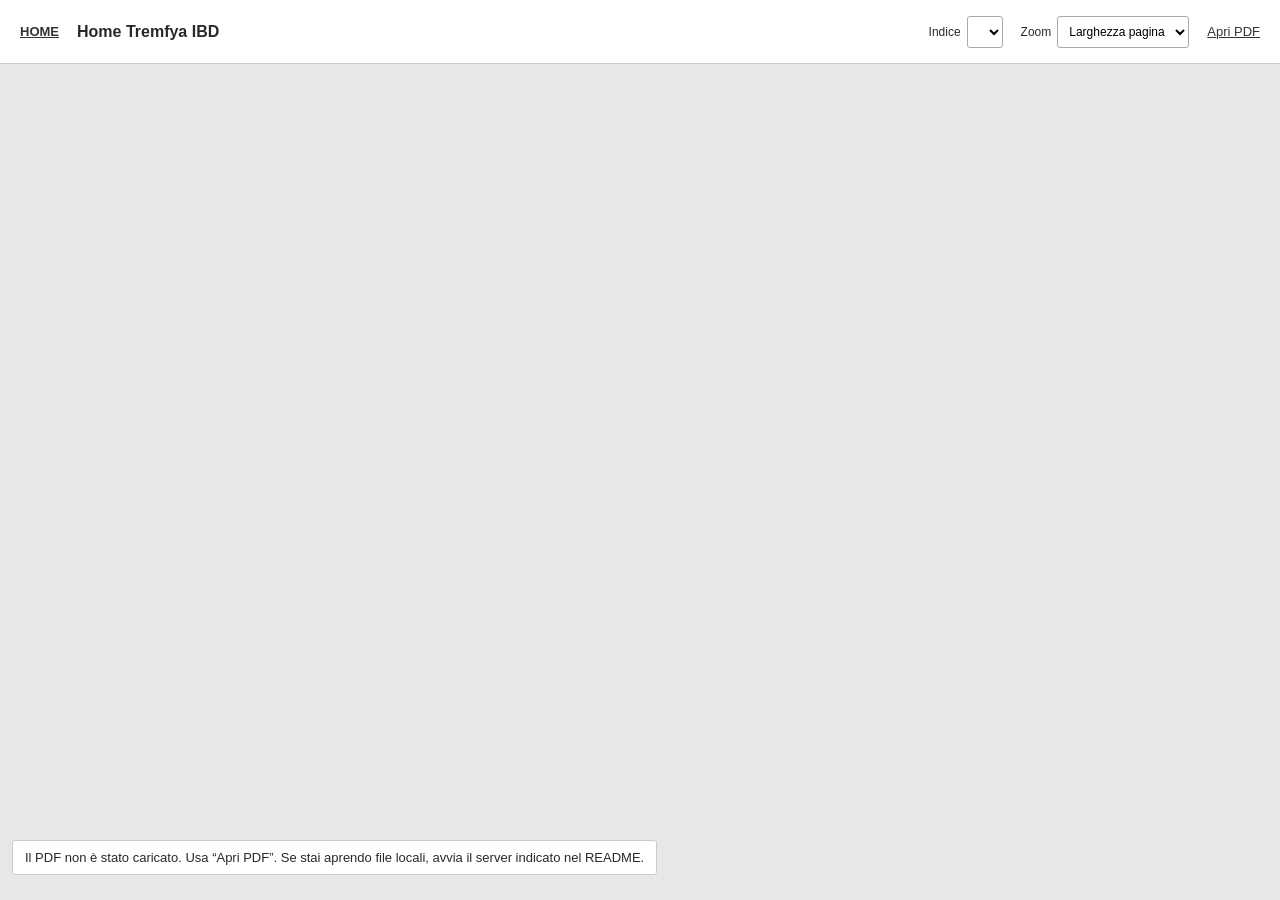
<file: index.html>
<!doctype html>
<html lang="it"><head><link rel="icon" href="data:,"><meta charset="utf-8"><meta name="viewport" content="width=device-width,initial-scale=1"><title>Home Tremfya IBD</title><link rel="stylesheet" href="assets/viewer.css"></head>
<body data-material="index"><header class="toolbar"><a href="index.html" class="home">HOME</a><h1>Home Tremfya IBD</h1><label>Indice <select id="contents" aria-label="Indice del documento"></select></label><label>Zoom <select id="zoom" aria-label="Zoom"><option value="fit">Larghezza pagina</option><option value="1">100%</option><option value="1.5">150%</option><option value="2">200%</option><option value="3">300%</option></select></label><a href="pdf/00_Home_Tremfya_IBD_AIFA.pdf" target="_blank" rel="noopener">Apri PDF</a></header>
<p id="status" role="status">Caricamento PDF…</p><main id="reader" aria-label="Lettore PDF"><div id="pages"></div></main><noscript><p>Per usare il lettore attiva JavaScript oppure <a href="pdf/00_Home_Tremfya_IBD_AIFA.pdf">apri il PDF</a>.</p></noscript><script type="module" src="assets/viewer.mjs"></script></body></html>
</file>
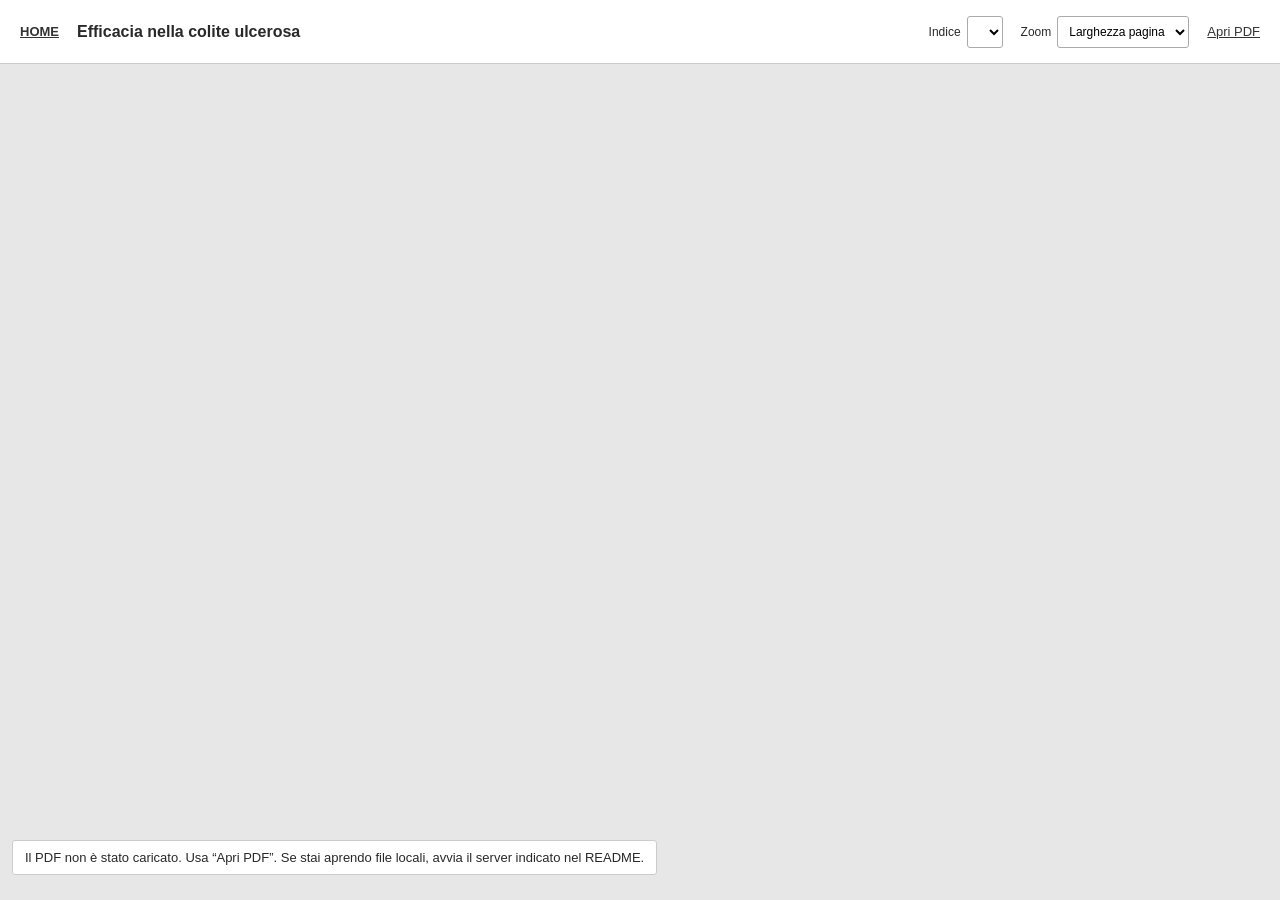
<file: colite-ulcerosa.html>
<!doctype html>
<html lang="it"><head><link rel="icon" href="data:,"><meta charset="utf-8"><meta name="viewport" content="width=device-width,initial-scale=1"><title>Efficacia nella colite ulcerosa</title><link rel="stylesheet" href="assets/viewer.css"></head>
<body data-material="colite-ulcerosa"><header class="toolbar"><a href="index.html" class="home">HOME</a><h1>Efficacia nella colite ulcerosa</h1><label>Indice <select id="contents" aria-label="Indice del documento"></select></label><label>Zoom <select id="zoom" aria-label="Zoom"><option value="fit">Larghezza pagina</option><option value="1">100%</option><option value="1.5">150%</option><option value="2">200%</option><option value="3">300%</option></select></label><a href="pdf/01_Efficacia_Colite_Ulcerosa_AIFA.pdf" target="_blank" rel="noopener">Apri PDF</a></header>
<p id="status" role="status">Caricamento PDF…</p><main id="reader" aria-label="Lettore PDF"><div id="pages"></div></main><noscript><p>Per usare il lettore attiva JavaScript oppure <a href="pdf/01_Efficacia_Colite_Ulcerosa_AIFA.pdf">apri il PDF</a>.</p></noscript><script type="module" src="assets/viewer.mjs"></script></body></html>
</file>
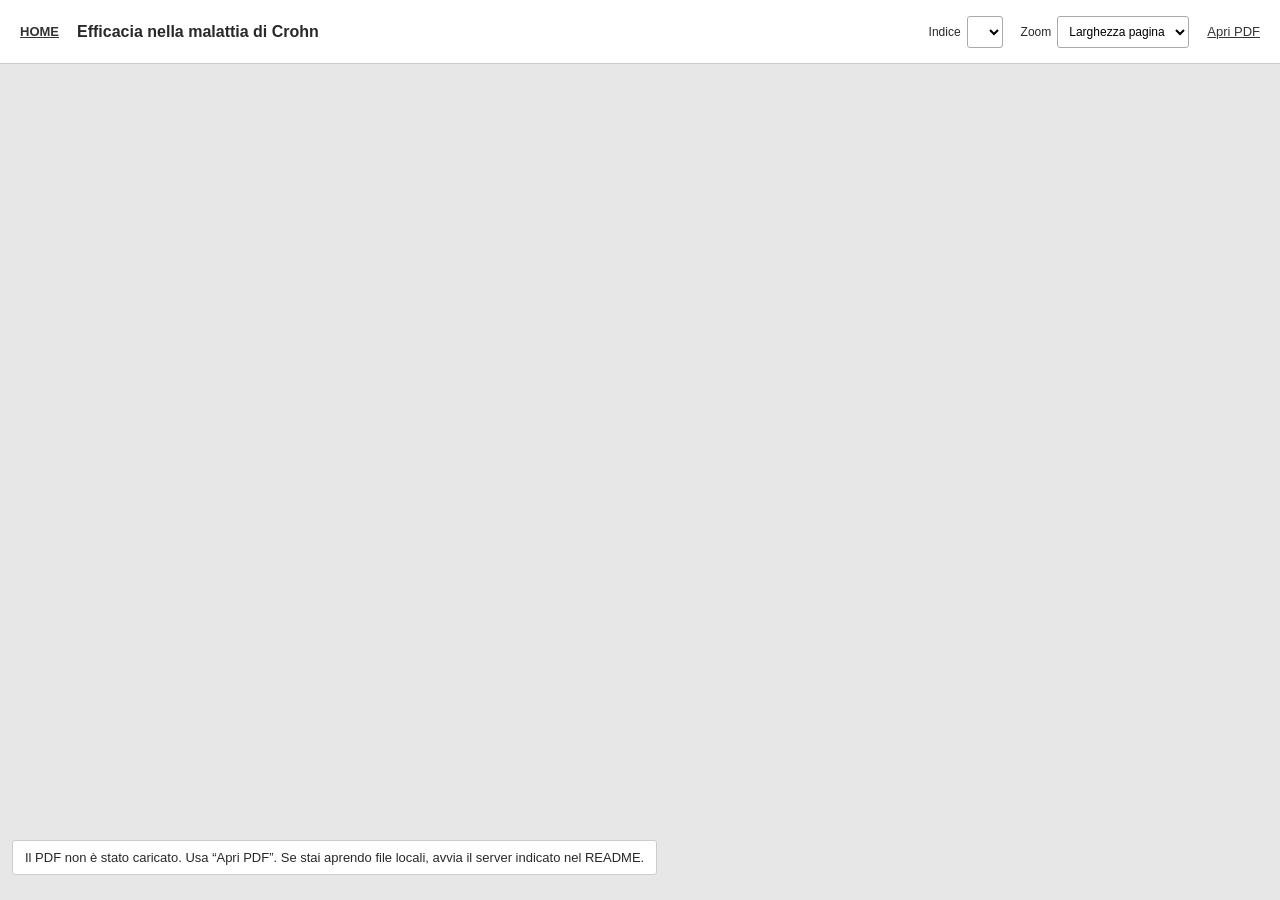
<file: crohn.html>
<!doctype html>
<html lang="it"><head><link rel="icon" href="data:,"><meta charset="utf-8"><meta name="viewport" content="width=device-width,initial-scale=1"><title>Efficacia nella malattia di Crohn</title><link rel="stylesheet" href="assets/viewer.css"></head>
<body data-material="crohn"><header class="toolbar"><a href="index.html" class="home">HOME</a><h1>Efficacia nella malattia di Crohn</h1><label>Indice <select id="contents" aria-label="Indice del documento"></select></label><label>Zoom <select id="zoom" aria-label="Zoom"><option value="fit">Larghezza pagina</option><option value="1">100%</option><option value="1.5">150%</option><option value="2">200%</option><option value="3">300%</option></select></label><a href="pdf/02_Efficacia_Malattia_Crohn_AIFA.pdf" target="_blank" rel="noopener">Apri PDF</a></header>
<p id="status" role="status">Caricamento PDF…</p><main id="reader" aria-label="Lettore PDF"><div id="pages"></div></main><noscript><p>Per usare il lettore attiva JavaScript oppure <a href="pdf/02_Efficacia_Malattia_Crohn_AIFA.pdf">apri il PDF</a>.</p></noscript><script type="module" src="assets/viewer.mjs"></script></body></html>
</file>
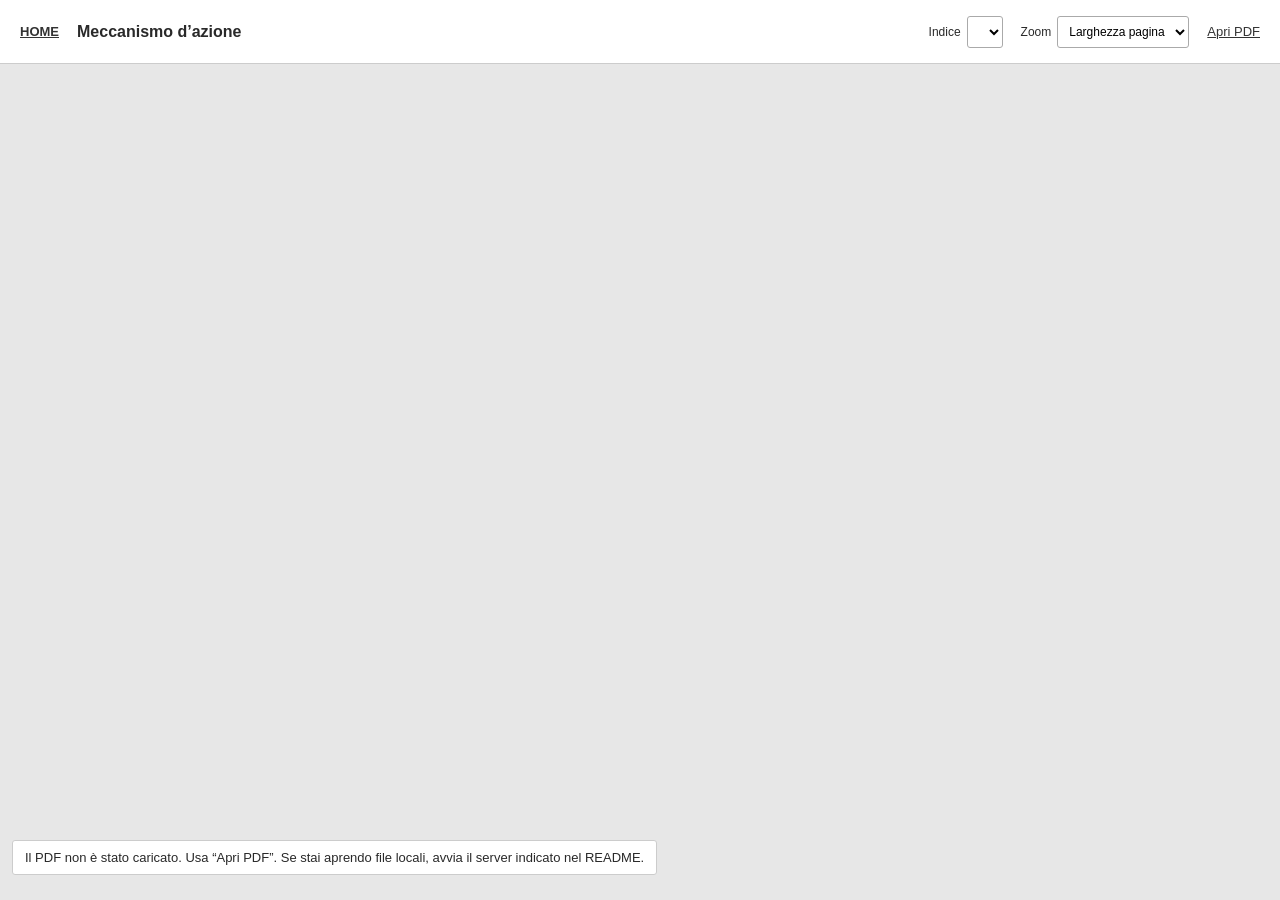
<file: meccanismo-azione.html>
<!doctype html>
<html lang="it"><head><link rel="icon" href="data:,"><meta charset="utf-8"><meta name="viewport" content="width=device-width,initial-scale=1"><title>Meccanismo d’azione</title><link rel="stylesheet" href="assets/viewer.css"></head>
<body data-material="meccanismo-azione"><header class="toolbar"><a href="index.html" class="home">HOME</a><h1>Meccanismo d’azione</h1><label>Indice <select id="contents" aria-label="Indice del documento"></select></label><label>Zoom <select id="zoom" aria-label="Zoom"><option value="fit">Larghezza pagina</option><option value="1">100%</option><option value="1.5">150%</option><option value="2">200%</option><option value="3">300%</option></select></label><a href="pdf/03_Meccanismo_Azione_AIFA.pdf" target="_blank" rel="noopener">Apri PDF</a></header>
<p id="status" role="status">Caricamento PDF…</p><main id="reader" aria-label="Lettore PDF"><div id="pages"></div></main><noscript><p>Per usare il lettore attiva JavaScript oppure <a href="pdf/03_Meccanismo_Azione_AIFA.pdf">apri il PDF</a>.</p></noscript><script type="module" src="assets/viewer.mjs"></script></body></html>
</file>
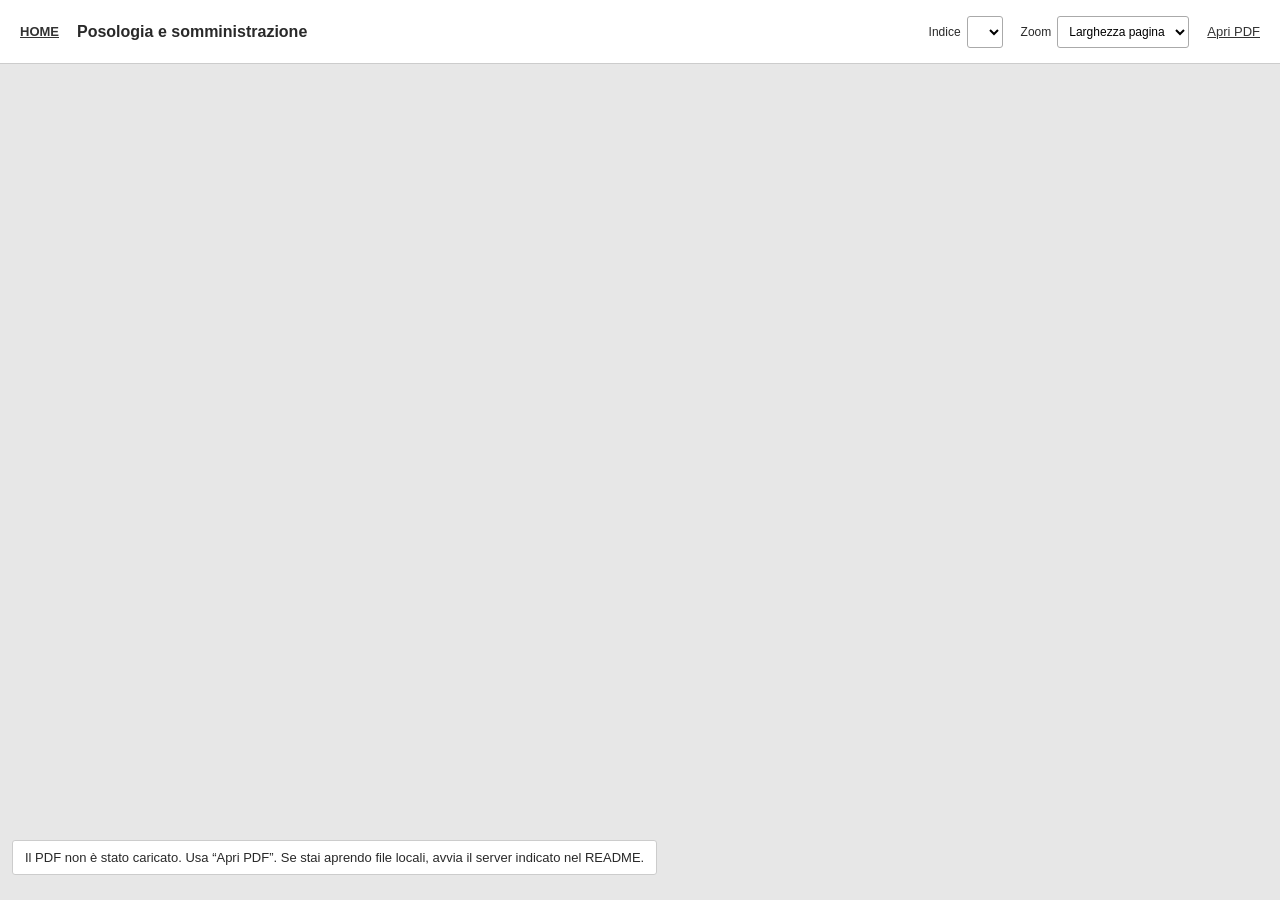
<file: posologia.html>
<!doctype html>
<html lang="it"><head><link rel="icon" href="data:,"><meta charset="utf-8"><meta name="viewport" content="width=device-width,initial-scale=1"><title>Posologia e somministrazione</title><link rel="stylesheet" href="assets/viewer.css"></head>
<body data-material="posologia"><header class="toolbar"><a href="index.html" class="home">HOME</a><h1>Posologia e somministrazione</h1><label>Indice <select id="contents" aria-label="Indice del documento"></select></label><label>Zoom <select id="zoom" aria-label="Zoom"><option value="fit">Larghezza pagina</option><option value="1">100%</option><option value="1.5">150%</option><option value="2">200%</option><option value="3">300%</option></select></label><a href="pdf/04_Posologia_Somministrazione_AIFA.pdf" target="_blank" rel="noopener">Apri PDF</a></header>
<p id="status" role="status">Caricamento PDF…</p><main id="reader" aria-label="Lettore PDF"><div id="pages"></div></main><noscript><p>Per usare il lettore attiva JavaScript oppure <a href="pdf/04_Posologia_Somministrazione_AIFA.pdf">apri il PDF</a>.</p></noscript><script type="module" src="assets/viewer.mjs"></script></body></html>
</file>
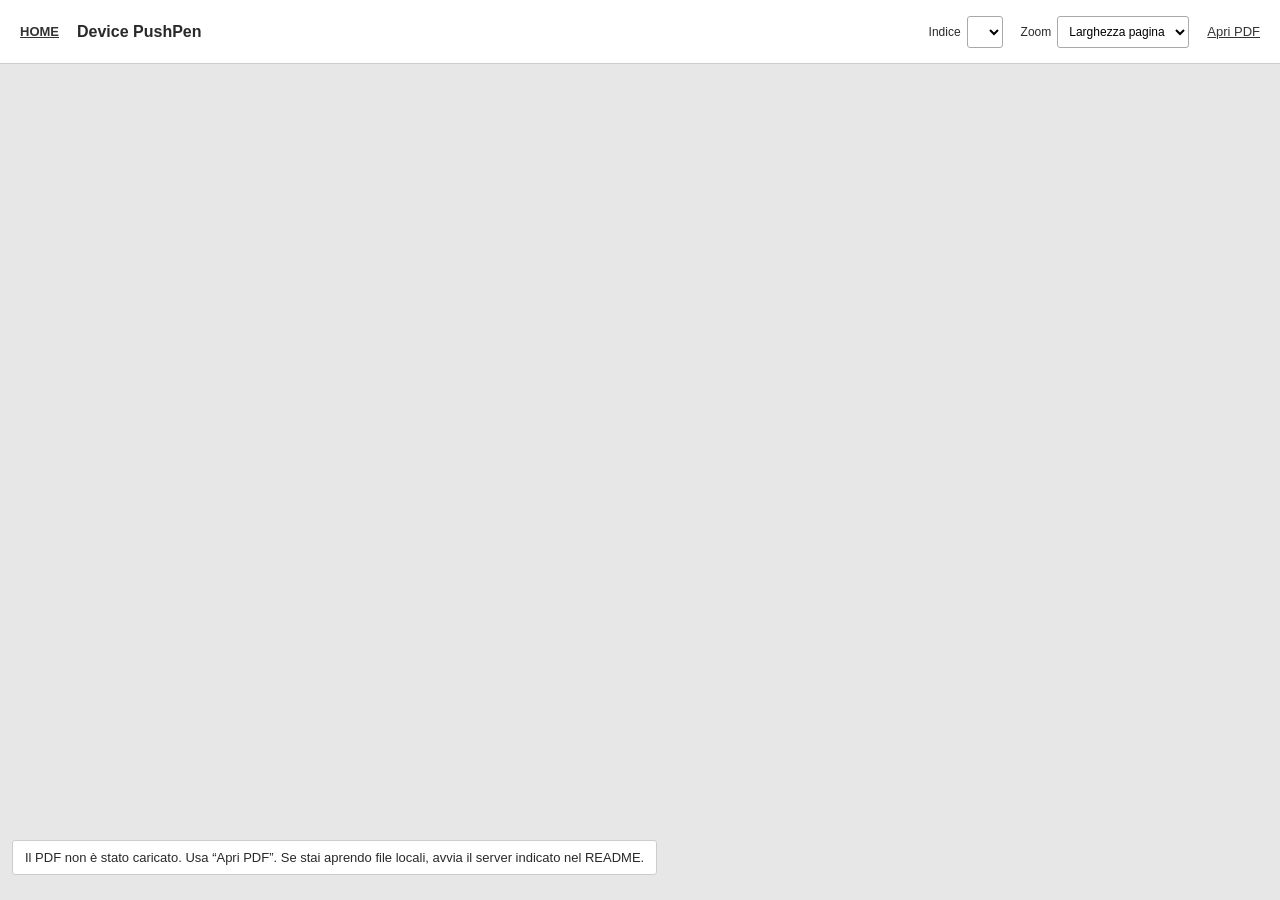
<file: pushpen.html>
<!doctype html>
<html lang="it"><head><link rel="icon" href="data:,"><meta charset="utf-8"><meta name="viewport" content="width=device-width,initial-scale=1"><title>Device PushPen</title><link rel="stylesheet" href="assets/viewer.css"></head>
<body data-material="pushpen"><header class="toolbar"><a href="index.html" class="home">HOME</a><h1>Device PushPen</h1><label>Indice <select id="contents" aria-label="Indice del documento"></select></label><label>Zoom <select id="zoom" aria-label="Zoom"><option value="fit">Larghezza pagina</option><option value="1">100%</option><option value="1.5">150%</option><option value="2">200%</option><option value="3">300%</option></select></label><a href="pdf/05_Device_PushPen_AIFA.pdf" target="_blank" rel="noopener">Apri PDF</a></header>
<p id="status" role="status">Caricamento PDF…</p><main id="reader" aria-label="Lettore PDF"><div id="pages"></div></main><noscript><p>Per usare il lettore attiva JavaScript oppure <a href="pdf/05_Device_PushPen_AIFA.pdf">apri il PDF</a>.</p></noscript><script type="module" src="assets/viewer.mjs"></script></body></html>
</file>
<file: assets/viewer.css>
:root{font-family:Arial,sans-serif;color:#292929;background:#e7e7e7}*{box-sizing:border-box}body{margin:0}.toolbar{position:fixed;inset:0 0 auto;z-index:10;min-height:64px;display:flex;align-items:center;gap:18px;padding:12px 20px;background:#fff;border-bottom:1px solid #ccc}.toolbar h1{font-size:16px;margin:0 auto 0 0;font-weight:600}.toolbar a{color:#333;font-size:13px;white-space:nowrap}.toolbar label{font-size:12px;display:flex;align-items:center;gap:6px}select{font:inherit;padding:7px;border:1px solid #aaa;border-radius:3px;background:#fff;max-width:230px}.home{font-weight:bold}#reader{position:absolute;inset:65px 0 0;overflow:auto;scroll-behavior:auto}#pages{padding:18px 14px 80px;min-width:100%;width:max-content}.pdf-page{position:relative;background:#fff;margin:0 auto 20px;box-shadow:0 1px 5px #0003;overflow:hidden}.pdf-page canvas{position:absolute;inset:0;width:100%;height:100%;display:block}.hotspots{position:absolute;inset:0;pointer-events:none}.hotspot{position:absolute;display:block;pointer-events:auto;cursor:pointer;border:0}.hotspot:focus-visible{outline:3px solid #005fcc;outline-offset:2px;background:#005fcc18}.hotspot:hover{box-shadow:inset 0 0 0 1px #005fcc60}.page-anchor{position:absolute;top:0;left:0}#status{position:fixed;z-index:12;bottom:12px;left:12px;padding:9px 12px;background:#fff;border:1px solid #ccc;border-radius:3px;font-size:13px;max-width:90vw}#status:empty{display:none}noscript{position:relative;z-index:30;background:#fff} @media(max-width:760px){.toolbar{gap:10px;padding:8px 10px;flex-wrap:wrap;min-height:100px}.toolbar h1{font-size:14px;flex:1}.toolbar label{flex:1}select{max-width:180px}#reader{top:105px}}@media print{.toolbar,#status{display:none}#reader{position:static;overflow:visible}.pdf-page{box-shadow:none;break-after:page}}
</file>
